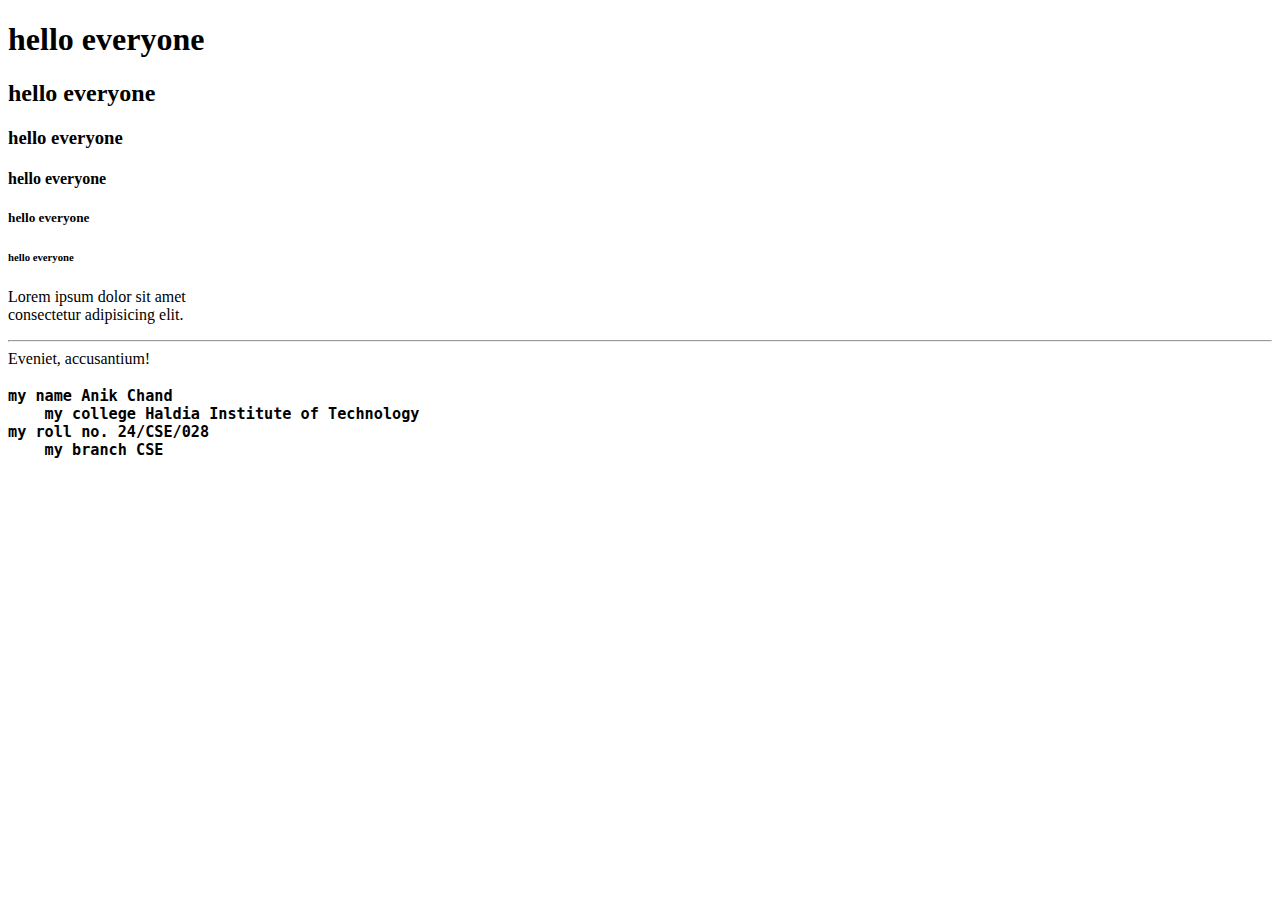
<file: index.html>
<!DOCTYPE html>
<html lang="en">
<head>
    <meta charset="UTF-8">
    <meta name="viewport" content="width=device-width, initial-scale=1.0">
    <title>Document</title>
</head>
<body>
    <!-- hello-->
    <h1>hello everyone</h1>
    <h2>hello everyone</h2>
    <h3>hello everyone</h3>
    <h4>hello everyone</h4>
    <h5>hello everyone</h5>
    <h6>hello everyone</h6>

    <p>Lorem ipsum dolor sit amet
    <br/>consectetur adipisicing elit. 
    <hr/>Eveniet, accusantium!</p>
    
    <h3>
        <pre>
my name Anik Chand
    my college Haldia Institute of Technology
my roll no. 24/CSE/028
    my branch CSE
        </pre>
    </h3>

</body>
</html>
</file>
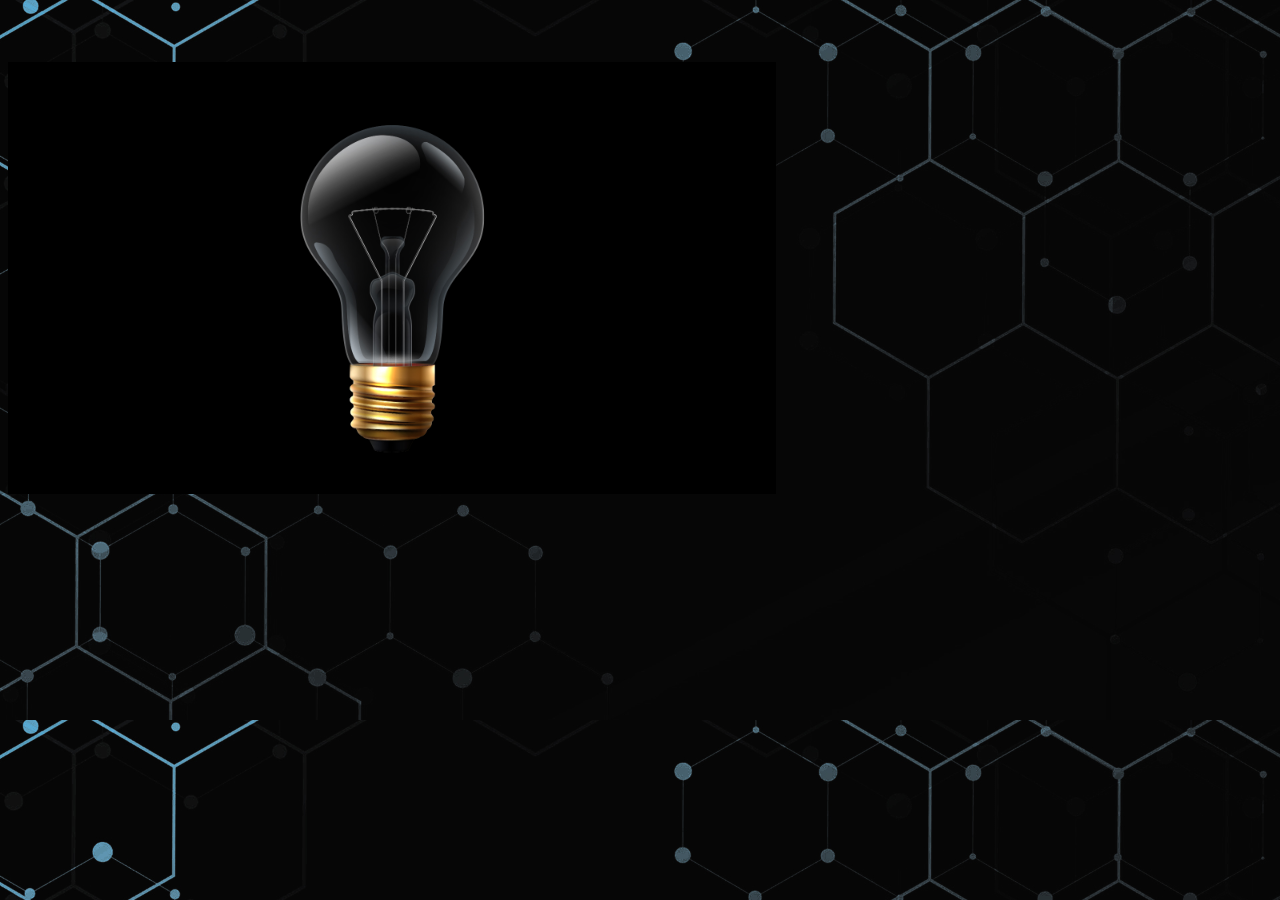
<file: project_css/index.html>
<!DOCTYPE html>
<html lang="en">
<head>
    <meta charset="UTF-8">
    <meta name="viewport" content="width=device-width, initial-scale=1.0">
    <title>HTML & CSS BULB</title>
    <link rel="stylesheet" href="style.css">
</head>
<body>
    <div class="main">
        <div class="bulb"></div>
    </div>
</body>
</html>
</file>
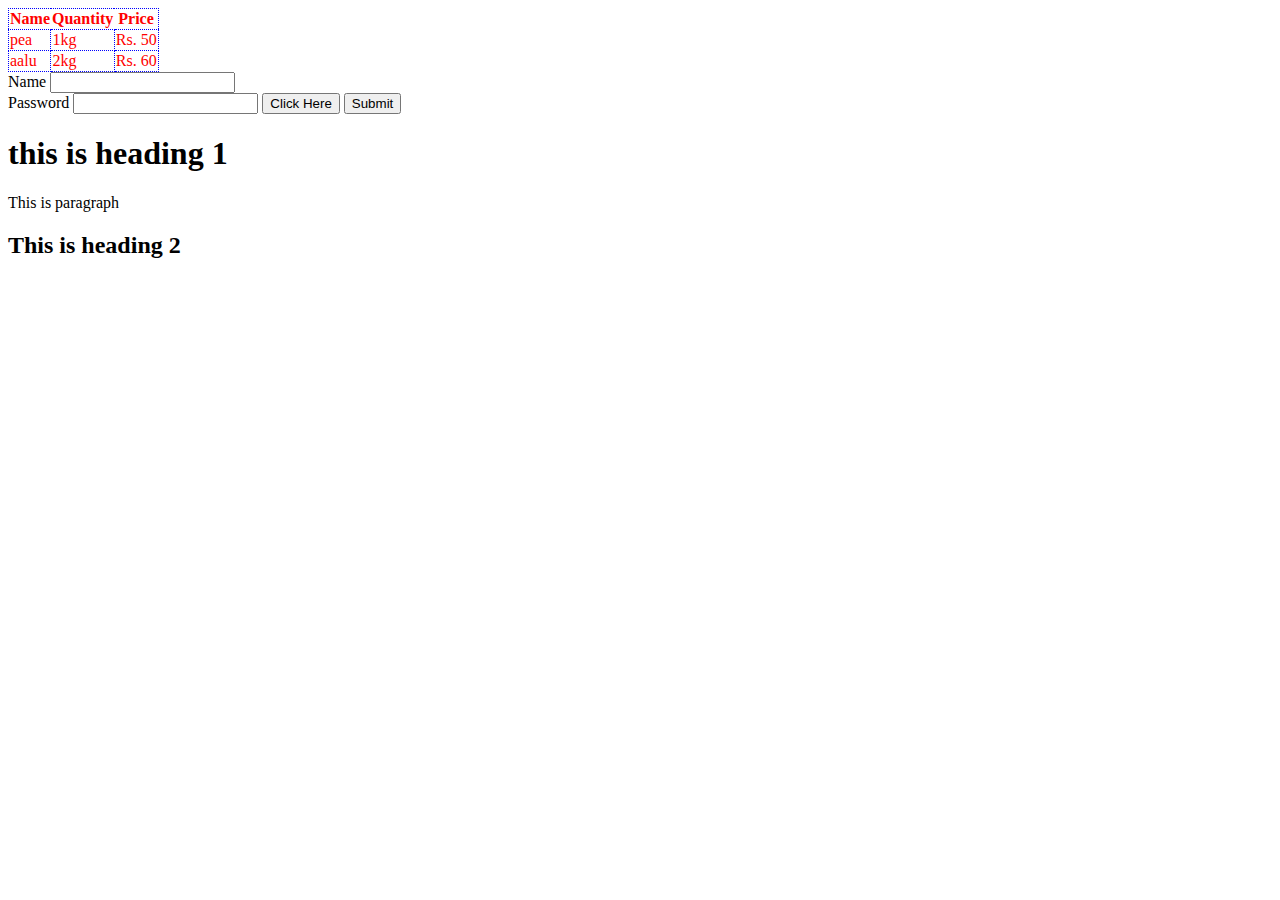
<file: day2_part2.html>
<!DOCTYPE html>
<html lang="en">
<head>
    <meta charset="UTF-8">
    <meta name="viewport" content="width=device-width, initial-scale=1.0">
    <title>Document</title>
    <link rel="icon" href="https://cdn.pixabay.com/photo/2016/09/08/18/45/cube-1655118_640.jpg">
    <style>
        table, tr, td {
            border: 1px dotted black;
            border-collapse: collapse;
            color: red;
            border-color: blue;
        }
    </style>
</head>
<body>
    <table>
        <tr>
            <th>Name</th>
            <th>Quantity</th>
            <th>Price</th>
        </tr>
        <tr>
            <td>pea</td>
            <td>1kg</td>
            <td>Rs. 50</td>
        </tr>
        <tr>
            <td>aalu</td>
            <td>2kg</td>
            <td>Rs. 60</td>
        </tr>
    </table>

    <form action="">
    <label>Name</label>
    <input type="text">
    <br>
    <label>Password</label>
    <input type="password">
    <button>Click Here</button>
    <input type="submit">
    </form>

    <span >
        <div style="color: red;"></div>
    <h1>this is heading 1</h1>
    <p>This is paragraph</p>
    <h2>This is heading 2</h2>
    </div>
    </span>



</body>
</html>
</file>
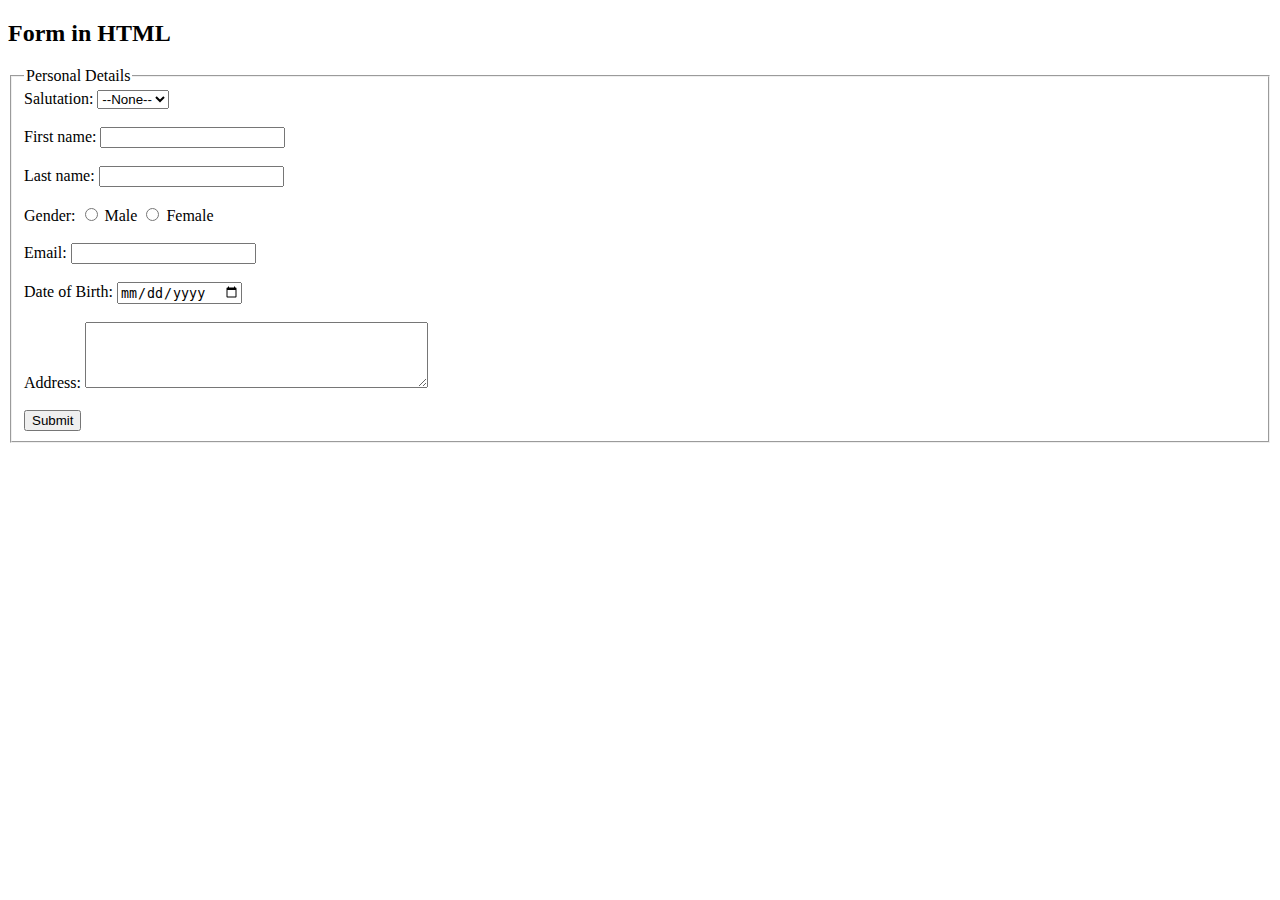
<file: form.html>
<!DOCTYPE html>
<html lang="en">
<head>
    <meta charset="UTF-8">
    <meta name="viewport" content="width=device-width, initial-scale=1.0">
    <title>Personal Details Form</title>
</head>
<body>

    <h2>Form in HTML</h2>
    <form action="#" method="post">
        <fieldset>
            <legend>Personal Details</legend>

            <label for="salutation">Salutation:</label>
            <select id="salutation" name="salutation">
                <option value="">--None--</option>
                <option value="mr">Mr.</option>
                <option value="ms">Ms.</option>
                <option value="mrs">Mrs.</option>
                <option value="dr">Dr.</option>
            </select>
            <br><br>

            <label for="firstName">First name:</label>
            <input type="text" id="firstName" name="firstName">
            <br><br>

            <label for="lastName">Last name:</label>
            <input type="text" id="lastName" name="lastName">
            <br><br>

            <label>Gender:</label>
            <input type="radio" id="male" name="gender" value="male">
            <label for="male">Male</label>
            <input type="radio" id="female" name="gender" value="female">
            <label for="female">Female</label>
            <br><br>

            <label for="email">Email:</label>
            <input type="email" id="email" name="email">
            <br><br>

            <label for="dob">Date of Birth:</label>
            <input type="date" id="dob" name="dob">
            <br><br>

            <label for="address">Address:</label>
            <textarea id="address" name="address" rows="4" cols="40"></textarea>
            <br><br>

            <input type="submit" value="Submit">
        </fieldset>
    </form>

</body>
</html>
</file>
<file: project_css/style.css>
body {
    background-image: url('bg.jpg');
    background-size: cover;
}

.main {
    z-index: 1;
    height: 60vh;
    width: 60vw;
    align-items: center;
    justify-content: center;
    display: flex;
}

.bulb {
    height: 100vh;
    width: 100vw;
    background: url('BulbOff.jpg');
    background-size: contain;
    background-repeat: no-repeat;
    background-position: center;
}

.bulb:hover {
    background: url('Bublon.jpg');
    background-size: contain;
    background-repeat: no-repeat;
    background-position: center;

}
</file>
